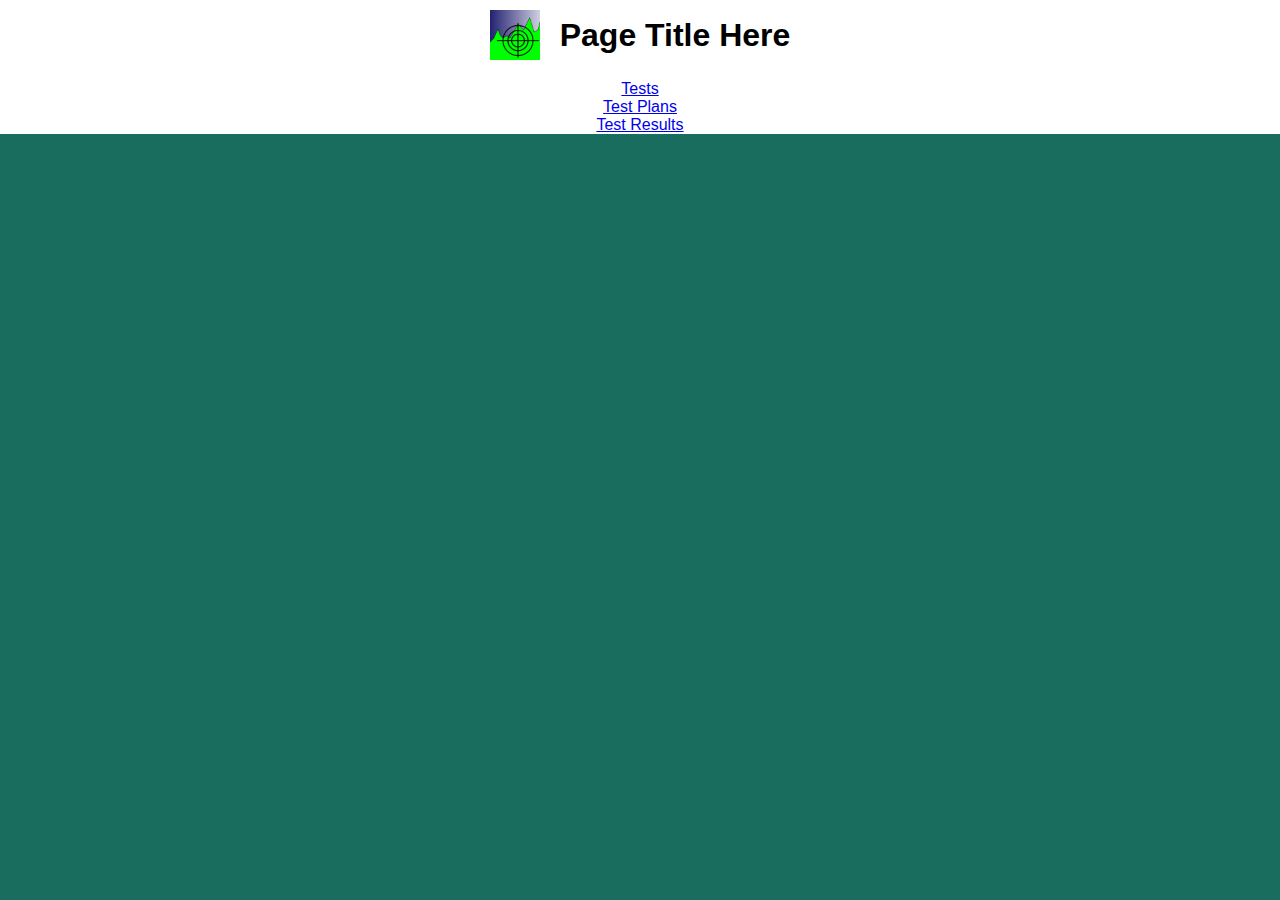
<file: Visor/WebStatic/index.html>
<!DOCTYPE html>
<html>
	<head>
		<title>TestVisor</title>
		<link rel="stylesheet" type="text/css" href="style.css" ></link>
	</head>
	<body>
		<header>
			<h1><img src="visor.png"></img><span id="headerText">Page Title Here</span></h1>
			<div style="float:right"><div><br><br><br><br></div></div>
		</header>
		<div class="navBar"></div>
		
		<!-- Tests -->
		<div id="testView" class="view">
			<div class="heading" style="display:none">Tests</div>
			
			<div class="module" style="width:30%; padding:10px;float:left;">
				<div class="heading">Upload</div>
				
				<p>
					<label for="testFile">Test File</label>
					<input name="testFile" type="file" id="testFile"></input>
				</p>
				<p>
				
					<label for="testTypeSelect">Test Type</label>
					<select id="testTypeSelect" name="testTypeSelect">
						<option>Windows Batch File (.bat)</option>
						<option>File Download List (.csv)</option>
					</select>
				</p>
				<p>
					<input type="submit"></input>
				</p>
			</div>
			<div class="module" style="width:50%; float:left">
				<div class="heading">Installed Tests</div>
				<div id="testList" class="divList">
					
				</div>
			</div>
		</div>
		
		<!-- Test Plans -->
		<div id="testPlanView" class="view">
			<div class="heading" style="display:none">Test Plans</div>
			
			<div style="width:20%;float:left">
				<div id="testPlanListModule" class="module">
					<div class="heading">Test Plans</div>
					<br>
					<div id="testPlanList"></div>
				</div>
			</div>
			
			<div style="width:80%;float:left">
				<div class="module editorMenu">
						<div class="label">Options:</div>
						<div class="item">Rename</div>
						<div class="item">Delete</div>
				</div>
				<div id="testPlanEditor" class="module">
					
					<div class="heading"></div>
					<div style="text-align:left">
						<input type="button" value="Save" id="testPlanSaveButton"></input>
						<input type="button" value="Run" id="testPlanRunButton"></input>
					</div>
					<textarea id="testPlanEditorArea"></textarea>
					
				</div>
			</div>

		</div>
		
		<!-- Test Runs -->
		<div id="resultsView" class="view">
			<div class="heading" style="display:none">Test Results</div>
			<div id="testRunListModule" class="module" style="width:30%;float:left;">
				<div class="heading">Test Runs</div>
				<br>
				<div>
					<div style="float:right"><input type="button" value="Next Page >" id="nextResults"></input></div>
					<div style="float:left"><input type="button" value="< Previous Page" id="prevResults"></input></div>
				</div>
				<br>
				<div id="testRunList" class="divList"></div>
				<div id="testRunListDesc" class="desc">Test Results</div>
			</div>
			
			<!-- Test Results, Artifacts -->
			<div id="resultsContainer" style="float:left; width:50%;">
				<div id="testResultListModule" class="module">
					<div id="resultListHeading" class="heading">Results</div>
					<div id="testResultList" class="divList"></div>
				</div>
				
				<div id="testResultModule" class="module">
					<div id="resultHeading" class="heading">Details</div>
					<div id="testResult" class="divList"></div>
					<br>
					<div id="artifactListHeading" class="heading">Artifacts</div>
					<div id="artifactList" class="divList"></div>
				</div>
			</div>
		</div>
		
		<!-- Loading Bar -->
		<div id="loading">
			<div class="inner">
				<img src="wait.png"></img><span>Loading...</span>
			</div>
		</div>

		<form id="hiddenForm" style="display:none"></form>
		
		<script type="text/javascript" src="jquery-1.7.2.min.js"></script>
		<script type="text/javascript" src="edit_area/edit_area_full.js"></script>
		<script type="text/javascript" src="divList.js"></script>
		<script type="text/javascript" src="statusBox.js"></script>
		<script type="text/javascript" src="navBar.js"></script>
		<script type="text/javascript" src="module.js"></script>
		<script type="text/javascript" src="views.js"></script>
		<script type="text/javascript" src="loading.js"></script>
		<script type="text/javascript">
			// The ajax function
			function ajax(uri, params, callback)
			{
				 $.ajax({
				 	url: uri,
				 	dataType: "json",
				 	data: JSON.stringify(params),
					type: "POST",
					processData: false,
					contentType: "application/json"
				 }).done(function(data, status) {
				 	if(status === "success") callback(data);
				 });
			}
		</script>
		<script type="text/javascript" src="ajax.js"></script>
		
		<!-- Initialize views -->
		<script type="text/javascript">var V = Views_Init();</script>
		
		<script type="text/javascript" src="testPlans.js"></script>
		<script type="text/javascript" src="results.js"></script>
		<script type="text/javascript" src="tests.js"></script>
	</body>
</html>
</file>
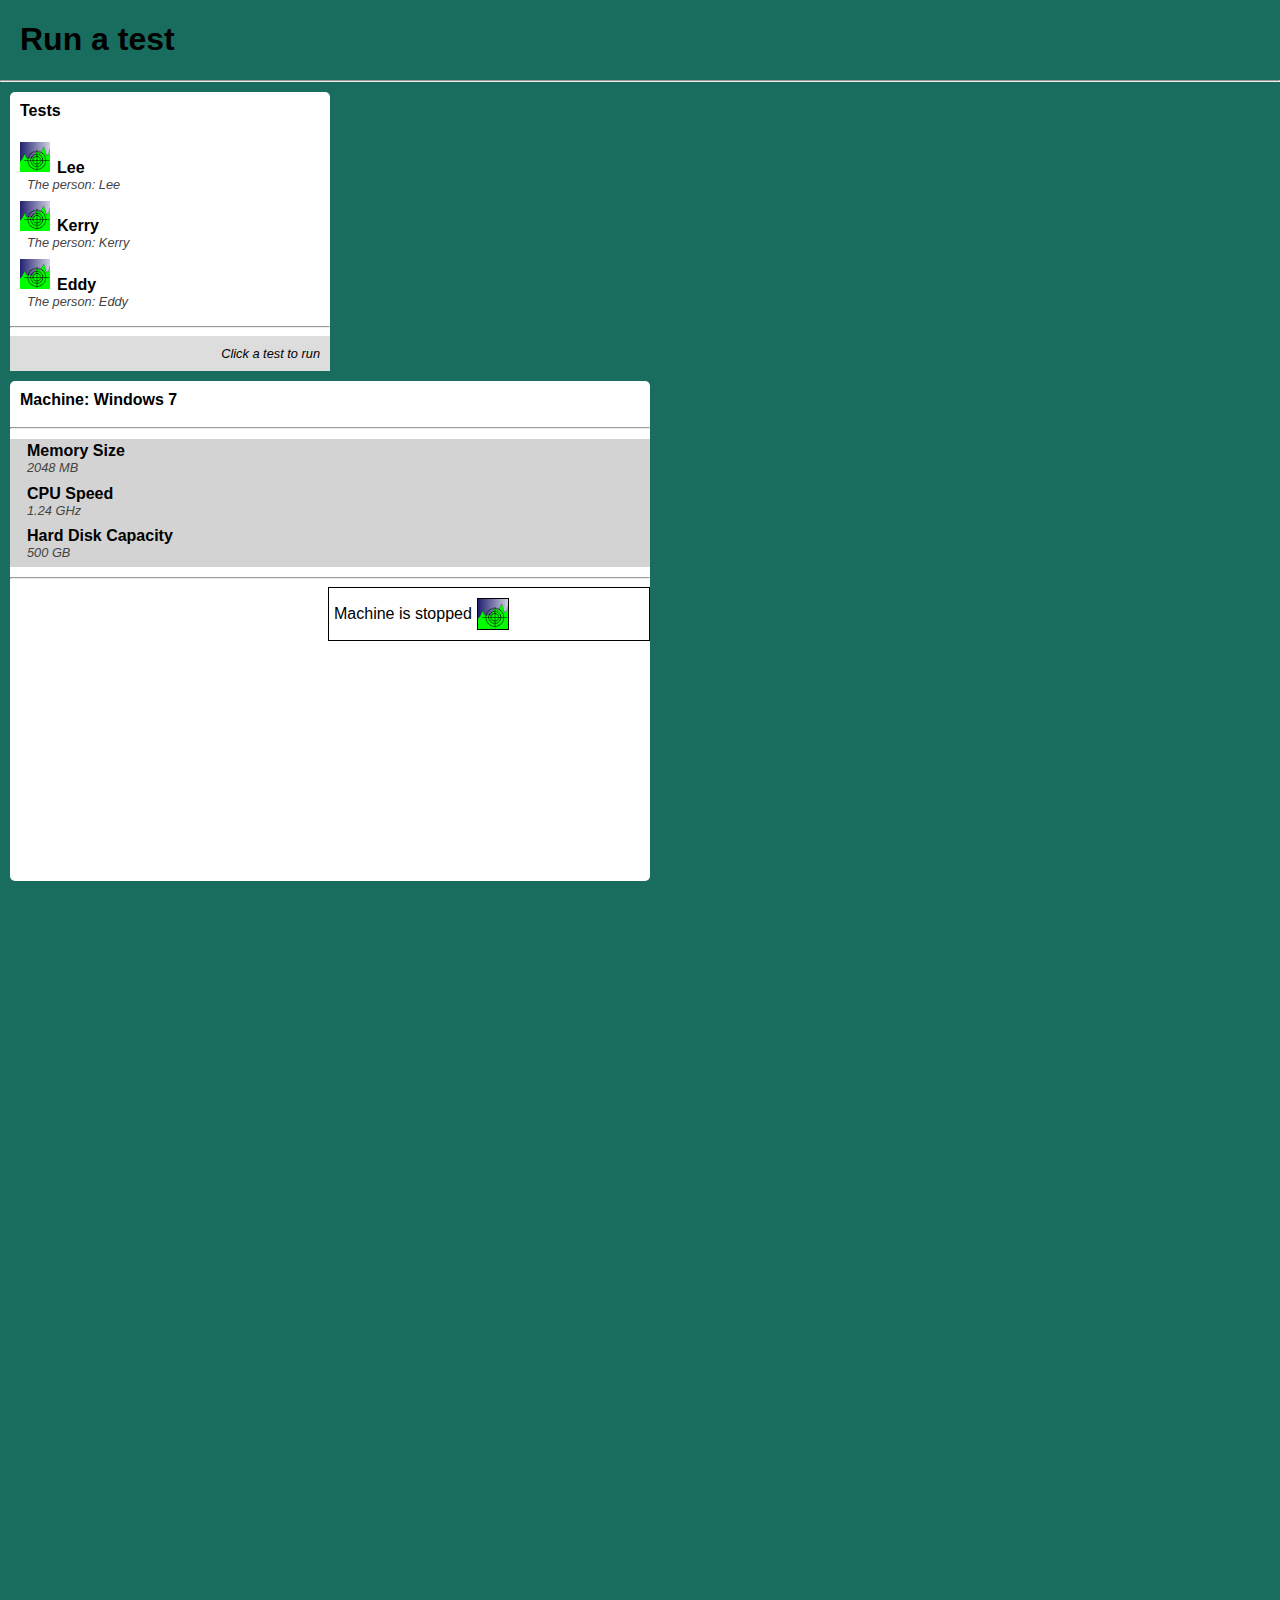
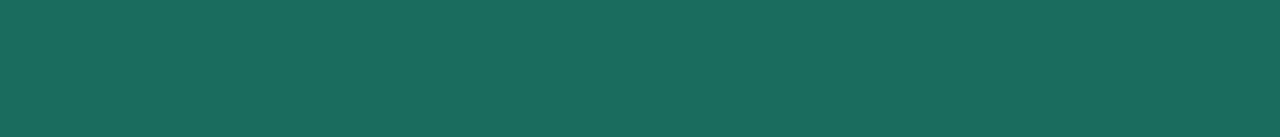
<file: Visor/WebStatic/TestRunner.html>
<!DOCTYPE html>
<html>
	<head>
		<title>Run Test</title>
		<link rel="stylesheet" type="text/css" href="style.css" ></link>
	</head>
	<body>
		<div class="header">
				<h1>Run a test</h1>
		</div>
		<hr>
		
		<div id="testListModule" class="module">
			<div class="heading">Tests</div>

			<div id="testList" class="divList"></div>
			<hr>
			<div class="desc">Click a test to run</div>
		</div>
		
		<div id="machineModule" class="module">
			<div class="heading">Machine: Windows 7</div>
			<hr>
			<div class="divList" id="statusList"></div>
			
			<hr>
			<div class="statusBox" id="status"></div>
		</div>
		
		<br/><br/><br/><br/><br/><br/><br/><br/><br/><br/><br/><br/><br/><br/><br/><br/><br/><br/><br/><br/><br/><br/><br/><br/><br/><br/><br/><br/><br/><br/><br/><br/><br/><br/><br/><br/><br/><br/><br/><br/><br/><br/><br/><br/><br/><br/><br/>
		<script type="text/javascript" src="jquery-1.7.2.min.js"></script>
		<script type="text/javascript" src="edit_area/edit_area_full.js"></script>
		<script type="text/javascript" src="divList.js"></script>
		<script type="text/javascript" src="statusBox.js"></script>
		<script type="text/javascript">
			$(document).ready(function() {
				var testList = "div#testList"
				var names = [
					"Lee",
					"Kerry",
					"Eddy"
				];
				
				for(var i in names) {
					
					(function(name){
					DivList_Add(testList, name + "-button", name, "The person: " + name, "visor.png", function() {
						alert("You clicked " + name);
						StatusBox_Update("div#status", "paused");
					})})(names[i]);
				}
				
				var stats = [
					["Memory Size", "2048 MB"],
					["CPU Speed", "1.24 GHz"],
					["Hard Disk Capacity", "500 GB"]
				];
				
				for(var i in stats) {
					DivList_Add("div#statusList", stats[i][0], stats[i][0], stats[i][1]);
				}
				
				StatusBox_Init("div#status", {
					stopped: { icon: "visor.png", desc: "Machine is stopped" },
					paused: { icon: "visor.png", desc: "Machine is paused" },
					started: { icon: "visor.png", desc: "Machine is started" }
				});
				
			});
		</script>
	</body>
</html>
</file>
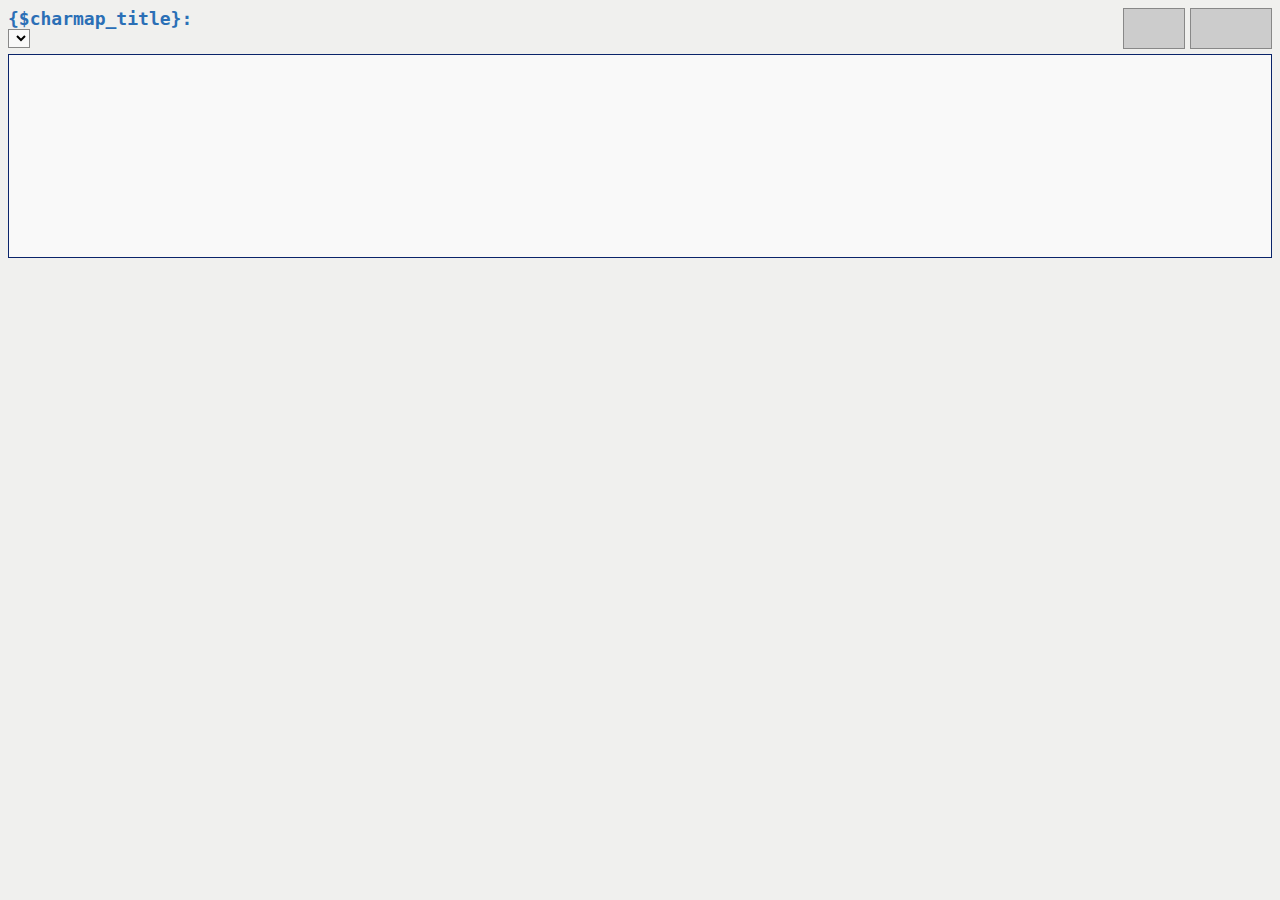
<file: Visor/WebStatic/edit_area/plugins/charmap/popup.html>
<?xml version="1.0" encoding="UTF-8"?>
<!DOCTYPE html PUBLIC "-//W3C//DTD XHTML 1.1//EN" "http://www.w3.org/TR/xhtml11/DTD/xhtml11.dtd">
<html xmlns="http://www.w3.org/1999/xhtml" xml:lang="en" >
<head>
<title>{$charmap_title}</title>
<meta http-equiv="Content-Type" content="text/html; charset=utf-8" />
<link rel="stylesheet" type="text/css" href="css/charmap.css" />
<script language="Javascript" type="text/javascript" src="jscripts/map.js">
</script>
</head>
<body onload='map_load()'>
<div id='preview_code' class='preview'></div>
<div id='preview_char' class='preview'></div>
<h1>{$charmap_title}:</h1>
<select id='select_range' onchange='renderCharMapHTML()' title='{$charmap_choose_block}'>
</select>
<div id='char_list'>

</div>



</body>
</html>
</file>
<file: Visor/WebStatic/style.css>
@import "divList.css";
@import "module.css";
@import "statusBox.css";
@import "navBar.css";
@import "loading.css";

body {
	background-color: rgb(25, 109, 95);
	width: 100%;
	margin:0px;
	padding: 0px;
	font-family: arial,sans-serif;
	top:0px;
	position:absolute;
	width:100%;
}

header {
	margin:0px;
	background-color:white;
	text-align:center;
}

header > h1 {
	margin:0px;
	vertical-align: middle;
}

header > h1 > span#headerText {
	vertical-align:middle;
	margin:10px;
}

.navBar {
	text-align:center;
}


header > h1 > img {
	vertical-align:middle;
	margin:10px;
	width:50px;
	//border: 1px solid black;
}

div.header {
	width: 100%;
	height: 10%;
	margin: 0px;
	padding-left: 20px;
	color: black;
	float:left;
}

div.header div.headerTextContainer {
	background-color:white;
	float:left;
	margin:20px;
}

div.mainContainer {
	margin-left:0px;
	height: 100%;
	background-color: white;
}


div.machineList div.machineListItem {
	background-image: linear-gradient(left ,  rgb(196,219,230) 0%, rgb(157,169,217) 64%, rgb(196,219,230) 100%);
	background-image: -o-linear-gradient(left ,  rgb(196,219,230) 0%, rgb(157,169,217) 64%, rgb(196,219,230) 100%);
	background-image: -moz-linear-gradient(left ,  rgb(196,219,230) 0%, rgb(157,169,217) 64%, rgb(196,219,230) 100%);
	background-image: -webkit-linear-gradient(left , rgb(157,169,217) 0%, rgb(196,219,230) 64%, rgb(157,169,217) 100%);
	background-image: -ms-linear-gradient(left ,  rgb(196,219,230) 0%, rgb(157,169,217) 64%, rgb(196,219,230) 100%);
	margin-left: 10px;
	margin-right: 1%;
	margin-bottom: 10px;
	background-color: white;
	padding:6px;
	box-shadow: 5px 5px 1px #888;
}

div.machinePanel {
	float:left;
	margin:20px;
	background-color:white;
	width:95%;
	box-shadow: 5px 5px 5px #888;
}

div.machinePanel h2 {
	margin-left:30px;
}

div.machineInfo {
	margin:30px;
	padding-right:10px;
	float: left;
	border: 1px solid black;
	border-radius: 10px;
}

div.machineInfo li {
	margin-bottom: 15px;
}

div.module#testListModule {
	width:25%;
}

div.module#machineModule {
	width:50%;
	height:500px;
}

div.module#machineModule div.statusBox#status {
	width:50%;
	float:right;
}

div#testPlanModule {
	width: 70%;
	height: 300px;
	float:right;
	margin-right: 20px;
}

textarea#testPlanEditorArea {
	width:90%;
	height: 700px;
}

div.testList {
	margin-top:50px;
	width:300px;
	background-color:white;
	border-bottom:2px solid rgb(88, 131, 129);
	float:left;
}

div.testList > div {
	//text-align:right;
	border-top:2px solid rgb(88, 131, 129);
	padding:20px;
}

div.testContent {
	margin-top:30px;
	background-color:white;
	border:2px solid rgb(88, 131, 129);
	float:left;
	width:800px;
}

div.machineList {
	background-color: #444;
	border: 2px solid white;
	border-radius: 6px;
	overflow:auto;
}

div.resultCard {
	float:left;
	margin:10px;
	padding:5px;
	background-color:white;
}

div.resultCard h1 {
	font-height: 2px;
}


div.resultCard > table {
	background-color:white;
	border:2px solid black;
	width:100%;
}

div.resultCard td,th {
	background-color:#DDD;
	padding:3px;
}

div.editorMenu {
	background-color:white;
	overflow:auto;
	border-radius:5px;
}

div.editorMenu > div.item {
	float:left;
	width:100px;
	padding:5px;
	text-align:center;
}

div.editorMenu > div.label {
	float:left;
	width:100px;
	padding:5px;
	text-align:center;
	font-style: italic;
}


div.editorMenu > div.item:hover {
	background-color:lightblue;
	cursor:pointer;
}
</file>
<file: Visor/WebStatic/edit_area/plugins/charmap/css/charmap.css>
body{
	background-color: #F0F0EE; 
	font: 12px monospace, sans-serif;
}

select{
	background-color: #F9F9F9;
	border: solid 1px #888888;
}

h1, h2, h3, h4, h5, h6{
	margin: 0;
	padding: 0;
	color: #2B6FB6;
}

h1{
	font-size: 1.5em;
}

div#char_list{
	height: 200px;
	overflow: auto;
	padding: 1px;
	border: 1px solid #0A246A;
	background-color: #F9F9F9;
	clear: both;
	margin-top: 5px;
}

a.char{
	display: block;
	float: left;
	width: 20px;
	height: 20px;
	line-height: 20px;
	margin: 1px;
	border: solid 1px #888888;
	text-align: center;
	cursor: pointer;
}

a.char:hover{
	background-color: #CCCCCC;
}

.preview{
	border: solid 1px #888888;
	width: 50px;
	padding: 2px 5px;
	height: 35px;
	line-height: 35px;
	text-align:center;	 
	background-color: #CCCCCC;
	font-size: 2em;
	float: right;
	font-weight: bold;
	margin: 0 0 5px 5px;
}

#preview_code{
	font-size: 1.1em;
	width: 70px;
}
</file>
